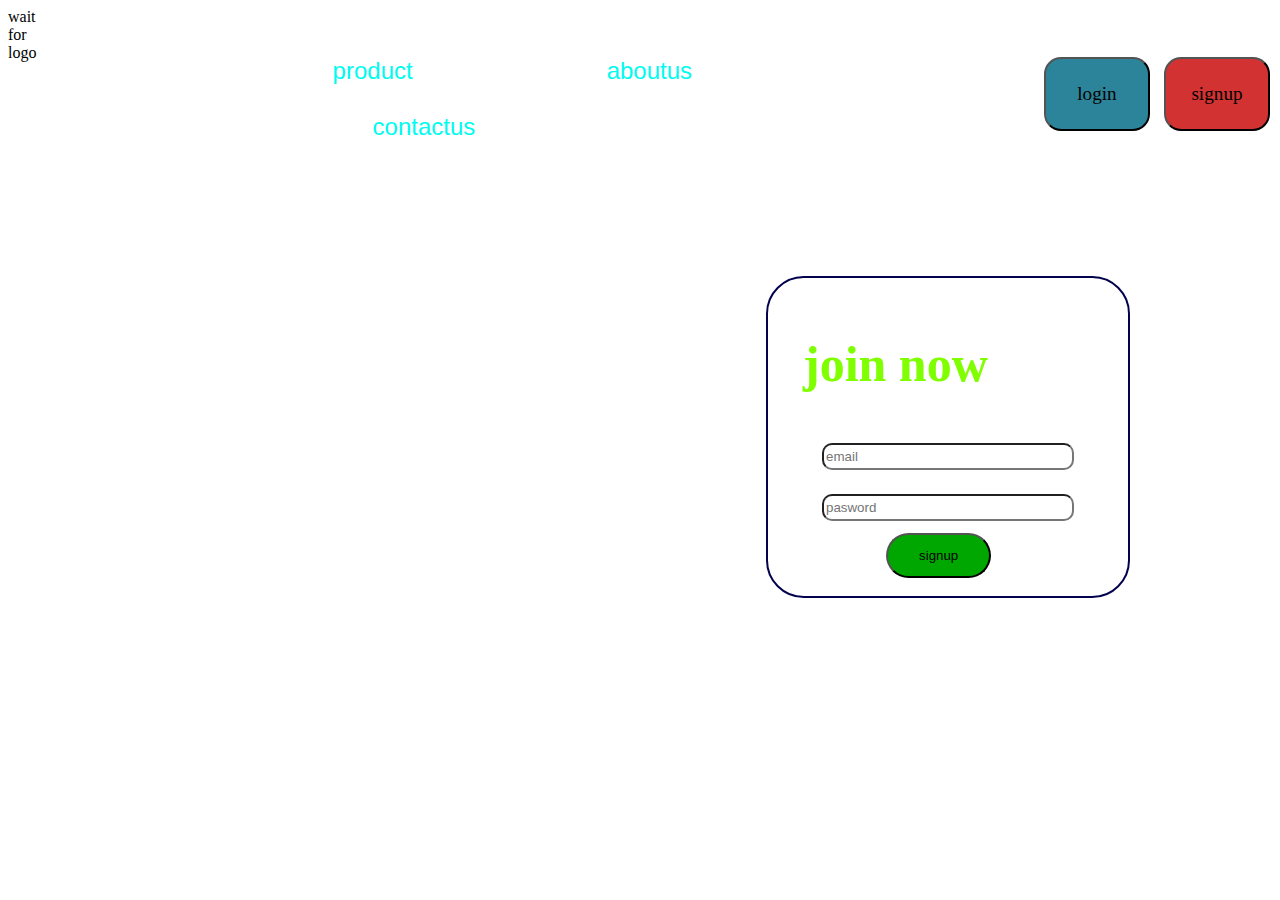
<file: index.html>
<!DOCTYPE html>
<html>
<head>
    <meta charset="UTF-8">
    <meta http-equiv="X-UA-Compatible" content="IE-chrome">
    <meta name="viewport" content="width=device-width, initial-scale=1.0">
    <title>sk-tecnology</title>
    <link rel="stylesheet" href="style.css">
</head>

<body>
    <header>
       <div class="left">
            wait for logo
       </div>
       <div class="mid">
           <ul class="navbar">
               <li><a href="/product.html" target="_blank">product</a></li>
               <li><a href="#">aboutus</a><a></li>
               <li><a href="#">contactus</a></li>
           </ul>
       </div>
       <div class="right">
           <button class="btn" id="login">
               login
           </button>
           <button class="btn" id="signup">
               signup
           </button>

       </div>
    </header>
    <div class="sk">

         <h1>sk-tecnology</h1>

    </div>
    <div class="container">
        <h1>join now</h1>
        <form action="noaction.php">
            <div class="form-group">
                <input type="text" name="" placeholder="email">
            </div>
            <div class="form-group">
                <input type="text" name="" placeholder="pasword">
            </div>
            <div class="loginbuttons">
                <button class="btn2" id="btnlog2">signup</button>
            </div>
        </form>
    </div>

</body>


 
</html>
</file>
<file: style.css>
body{
    background-image: url("https://wallpapermemory.com/uploads/456/circuit-wallpaper-1080p-89586.jpg");
    background-repeat: no-repeat;
    width: auto;
    height: auto;
}
.navbar{
    list-style: none;
}
.left{
    width: 10px;
    height: 10px;
}
.left img{
    position: absolute;
    left: 10px;
    top: 20px; 
    color: aliceblue; 
}
.mid{
    display: block;
    width: 70%;
    color:lime;
    border-radius: 50px;
    padding: '0px 50px';
    margin: 25px auto;
}
.right{
    display: block;
    position: absolute;
    top: 14px;
    right: 5px;
}
.navbar li{
    display: inline-block;
    padding: 14px 75px;
    font-family: 'Franklin Gothic Medium', 'Arial Narrow', Arial, sans-serif;

}
.navbar li a{
    text-decoration: none;
    color:rgb(0, 251, 239);
    font-size:x-large;
    padding: 0px 20px;
    
}
.login{
    position: absolute;
    right: 302px;
    bottom: 500px;
    width: 50px;
    
}
.password{
    position: absolute;
    right: 302px;
    bottom: 460px;
    width: 100px;
}
.password input{
    border-radius: 1cm;
}
.login input{
 border-radius: 1cm;
}
a{
    text-decoration: none;
    font-size: larger;
}
.btn{
    margin: 43px 5px;
    padding: 24px 12px;
    width: 106px;
    border-radius: 17px;
}
#login{
    background-color: rgba(16, 116, 141, 0.883);
    font-family: Cambria, Cochin, Georgia, Times, 'Times New Roman', serif;
    font-size: larger;
}
#signup{
    background-color: rgba(204, 23, 23, 0.883);
    font-family: Cambria, Cochin, Georgia, Times, 'Times New Roman', serif;
    font-size: larger;
}
#login:hover{
    background-color: rgb(52, 5, 141);
    border: 3px solid black;
}
#signup:hover{
    background-color: rgb(4, 0, 251);
    border: 3px solid black;
}
.navbar li a:hover{
    color:rgb(38, 255, 0) ;
    border: 4px solid black;
    border-radius: 4px;
}
.btn :hover{
    cursor: pointer;
}
.sk{

    position: absolute;
    


}
.sk h1{
    font-size: 120px;
    color: rgb(255, 255, 255);
    text-shadow: rgb(0, 0, 0);
    position: absolute;
    left: 300px;
}
.container{
    position: absolute;
    right: 150px;
    bottom: 300px;
    margin: 2px auto;
    border: rgb(3, 2, 77) 2px solid;
    border-radius: 1cm;
    padding: 18px 6px;
    
}
.container h1{
    font-size: 50px;
    padding: 5px 29px;
    color: chartreuse;
}
.form-group{
    padding: 12px 48px;
}
.loginbuttons{
    padding: 27px 112px;
    width: 50%;
    display: inline;
}
.btn2{
    padding: 13px 31px;
    background-color: rgb(1, 167, 1);
    border-radius: 1cm;

}
.form-group input{
    width: 244px;
    height: 21px;
    border-radius: 10px;
}
#btnlog2:hover{
    cursor: pointer;
    color: cornflowerblue;
    background-color: chartreuse;
}
</file>
